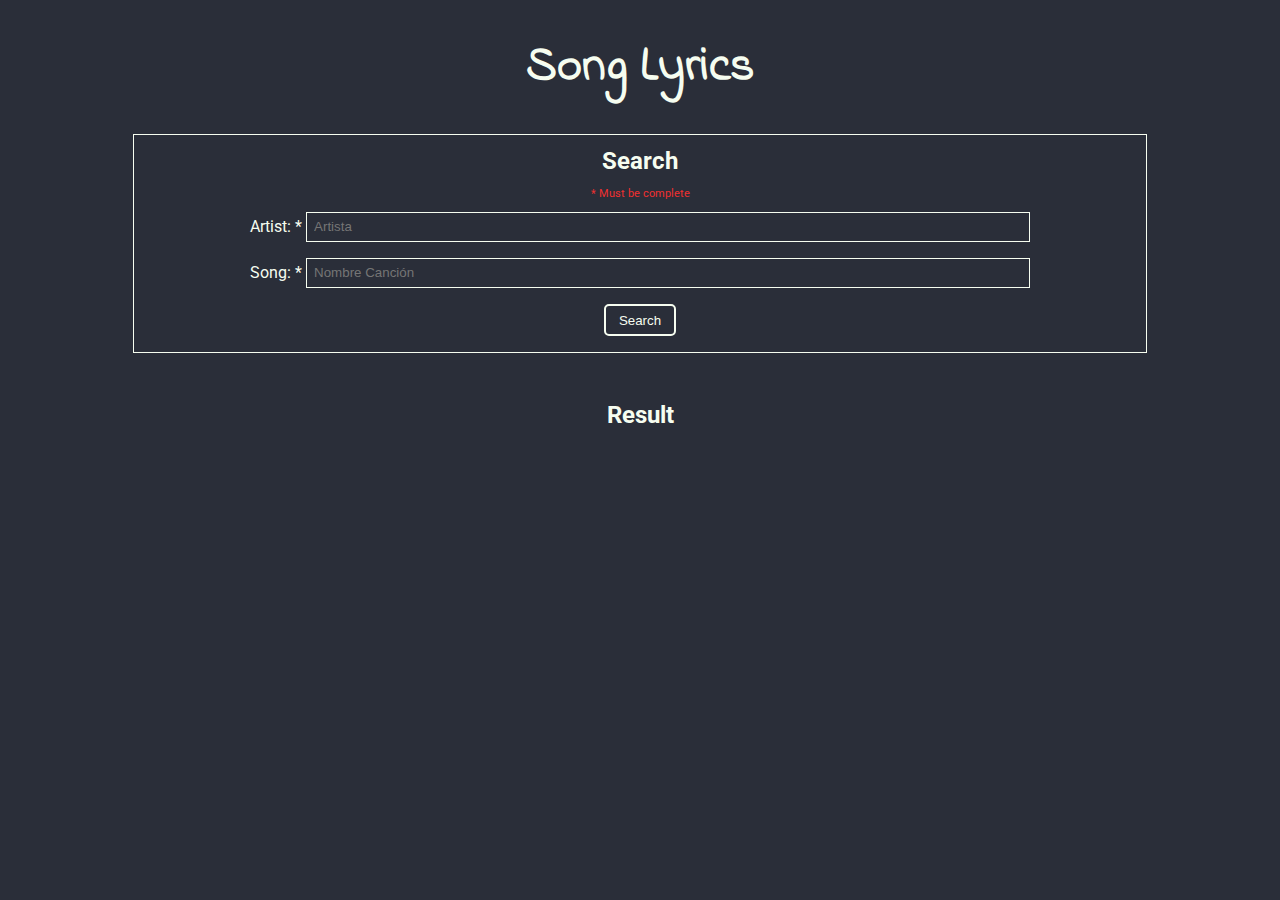
<file: index.html>
<!DOCTYPE html>
<html lang="en">
<head>
    <meta charset="UTF-8">
    <meta name="viewport" content="width=device-width, initial-scale=1.0">
    <meta http-equiv="X-UA-Compatible" content="ie=edge">
    <title>Search song lyrics</title>
    <link href="https://fonts.googleapis.com/css?family=Indie+Flower|Roboto&display=swap" rel="stylesheet">
    <link rel="stylesheet" href="css/style.css">

</head>
<body>

    <main id="contenido" class="contenido">
            <h1>Song Lyrics</h1>
            <div class="contenedor">
                    <div id="buscar" class="buscar">
                            <h2>Search</h2>
                            <p><span> * </span>Must be complete</p>
                            <form action="#" id="formulario-buscar">
                                <div class="input">
                                    <label for="artista">Artist: <span>*</span></label>
                                    <input type="text" id="artista" placeholder="Artista">
                                </div>
                                <div class="input">
                                    <label for="cancion">Song: <span>*</span></label>
                                    <input type="text" id="cancion" placeholder="Nombre Canción">
                                </div>

                                <div class="input enviar">
                                    <input type="submit" value="Search" id="boton-buscar">
                                </div>

                                <div id="mensajes"></div>
                            </form>
                    </div>
                    <div class="letra-resultado">
                            <h2>Result</h2>
                            <div id="resultado"></div>
                    </div>
            </div>
    </main>

    
    <script src="js/app.js" type="module"></script>
</body>
</html>
</file>
<file: css/style.css>
body {
    
    font-family: 'Roboto', sans-serif;
    min-height: 100%;
    background-color: #2a2e39;
    color: #f6fdf0;
    font-size: 1em;
    text-align: center;
}

h1{
    font-size: 3em;
    font-family: 'Indie Flower', cursive;
}

h2{
    margin: 0.5em;
}

#buscar{
    border: 1px solid  #f6fdf0;
    width: 80%;
    margin: 0px auto;
}

#buscar p{
    font-size: 0.7em;
    color:#f03030;
}

.input{
  margin-bottom:1em;  
}

#cancion, #artista{ 
    border: 1px solid #f6fdf0;
    background-color: #2a2e39;
    width: 70%;
    padding: 0.5em;
    color:  #f6fdf0;
  
  }

.letra-resultado{
    margin: 3em 0px;

}

#boton-buscar{
    cursor: pointer;
    color: #f6fdf0;
    border: 2px solid #f6fdf0;
    background-color: #2a2e39;
    padding: 0.5em 1em;
    border-radius: 5px;
}

#resultado{
    white-space: pre-wrap;
    padding: 2rem;
}

.error {
    padding: 0.5rem;
    border: 1px solid red;
    background-color: rgb(249, 121, 121);
    color: white;
    width: 60%;
    margin: 1em auto;
}
</file>
